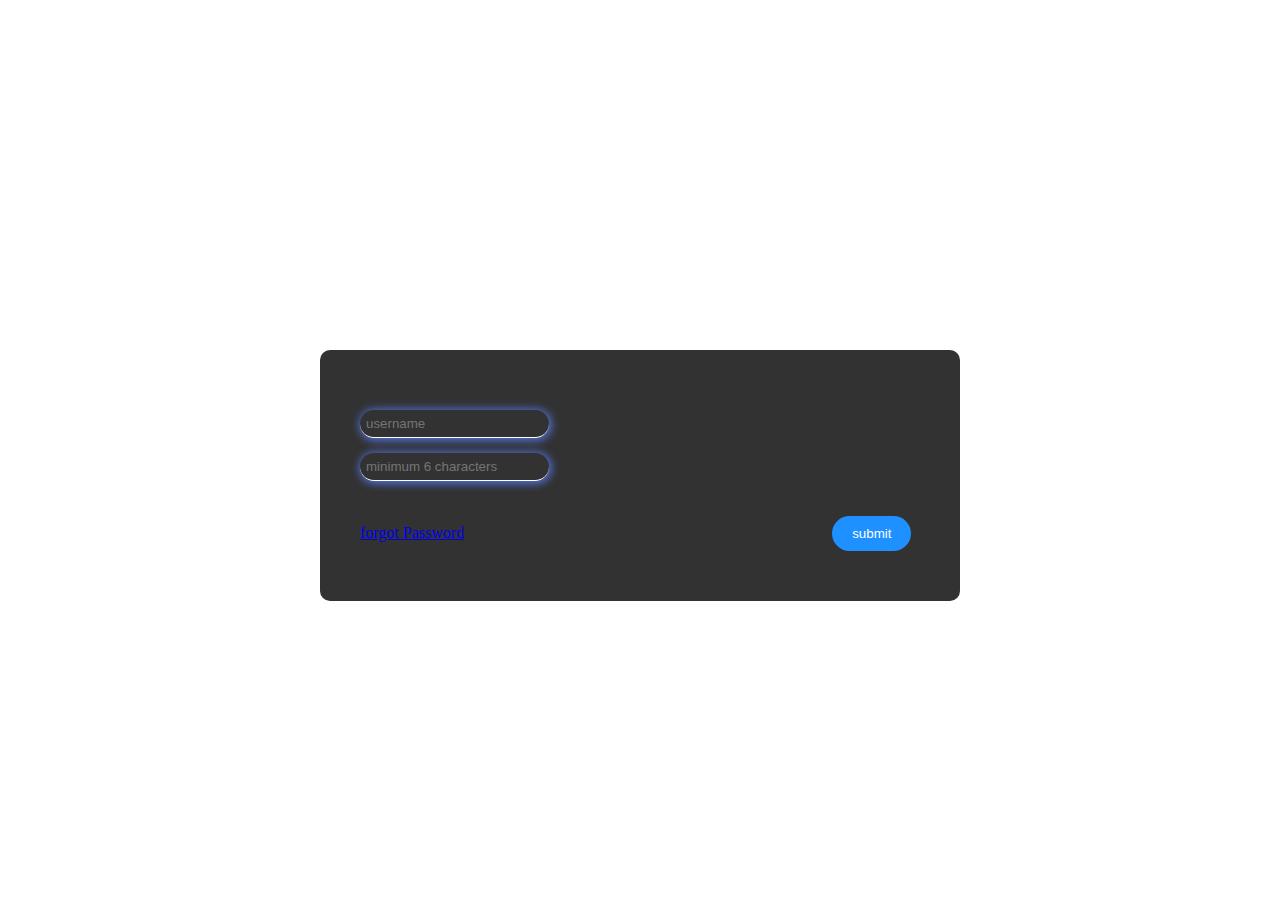
<file: web page/creative.html>
<!doctype html>
<html>
<head>
<title> login form</title>
<style>
body{
margin:0;
padding:0;
background-image:urlimage1.jpg);
}


.container{
width:50%;
height:200px;
top:50%;
left:50%;
position:absolute;
transform:translate(-50%,-50%);

}
.card{
padding:60px 40px 50px 40px;
background:rgb(50,50,50);
border-radius:10px;
}
#name{
border:none;
background:transparent;
border-bottom:1px solid white;
padding:6px;
margin-bottom:15px;
border-radius:15px;
box-shadow: 1px 1px 10px 1px  rgb(88, 124, 241);
color:white;
}
#button{
border-radius:20px;
padding:10px 20px;
background:dodgerblue;
color:white;
margin-top:20px;
border:none;
margin-left:65%;

outline:none;
}
#button:hover{
background-color:grey;
cursor:pointer;

a{
font-size:15px;
}


</style>

</head>

<body>
<div class="container">

<div class="card">
 <input type="text" placeholder="username" id="name" ><br/>
 <input type="password" placeholder="minimum 6 characters" id="name"><br/>
<a href="#">forgot Password</a>
<input type="submit" value="submit" id="button">
</div>
</div>

</body>
</html>
</file>
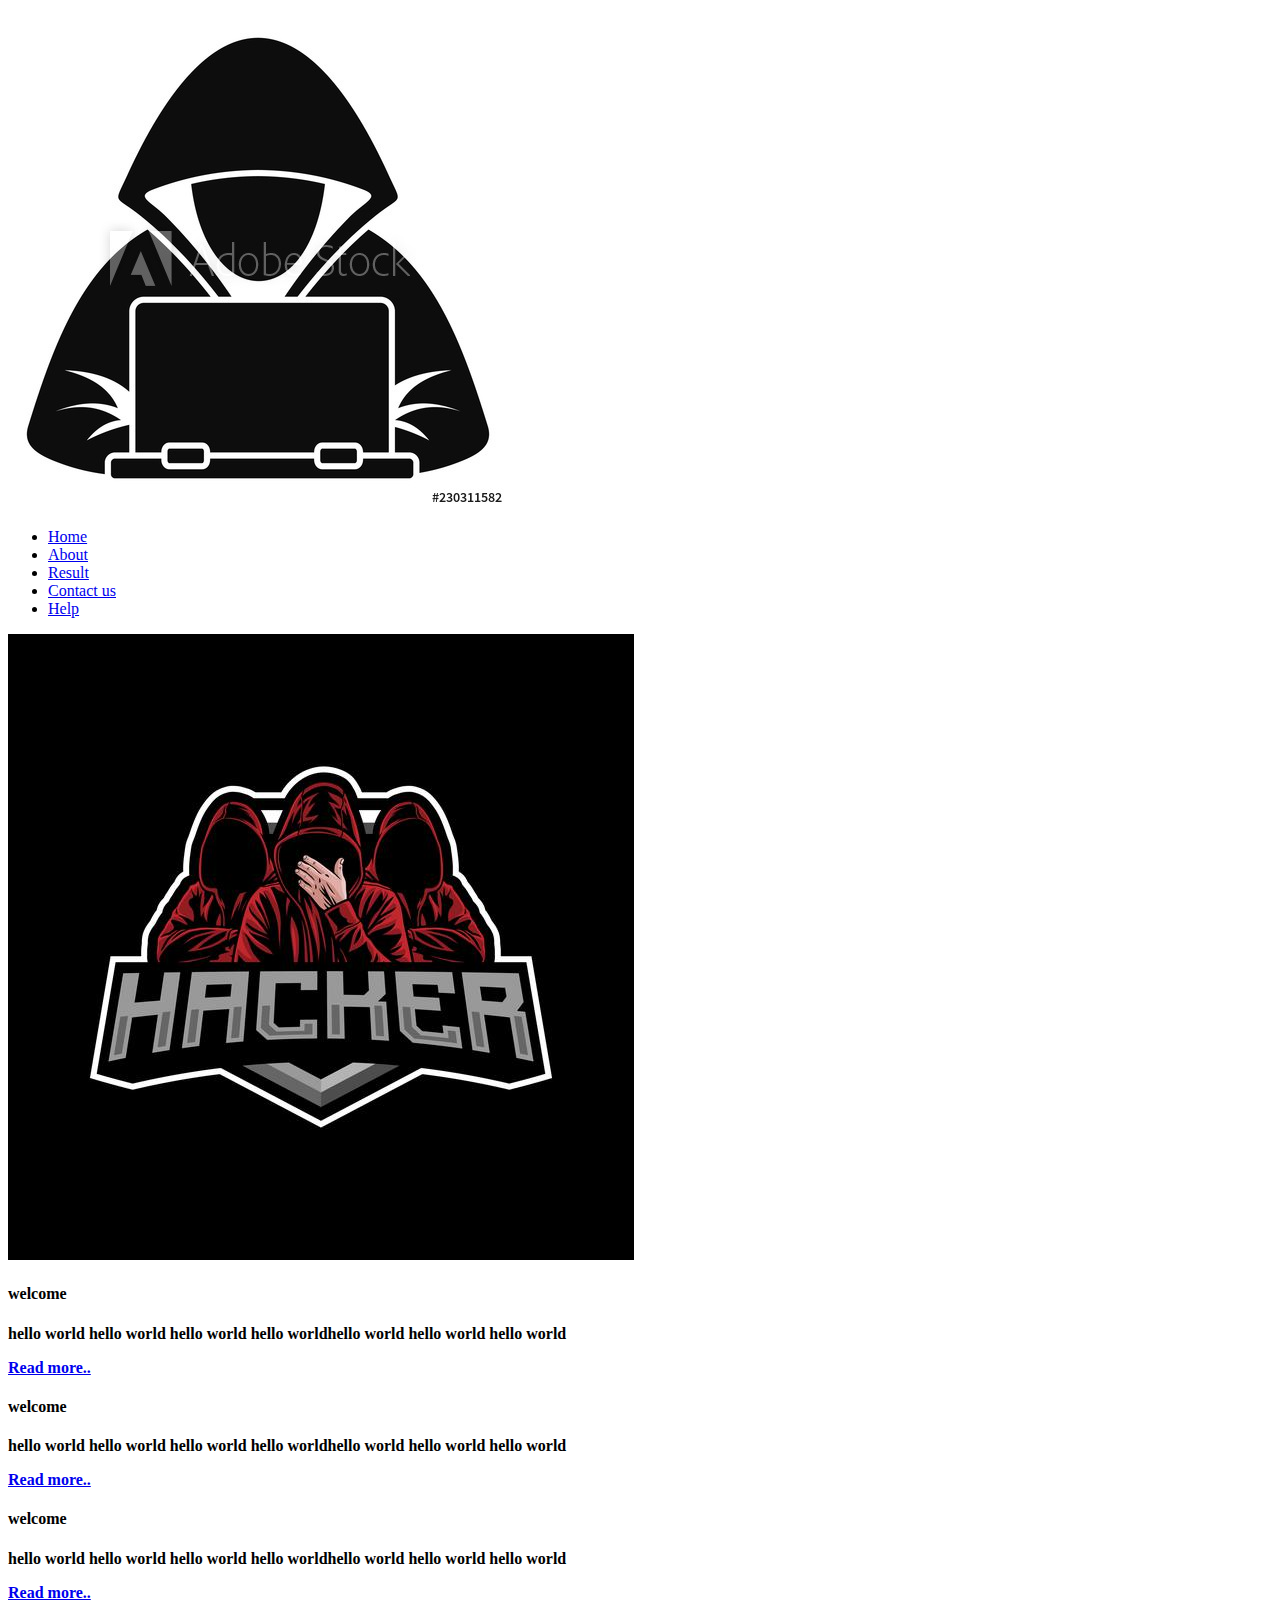
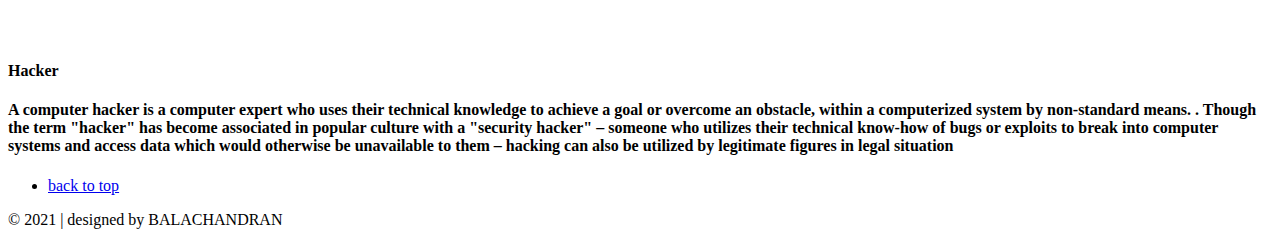
<file: web page/home.html>
<!doctype html>
<html>
<head>
<title> sample webpage</title>
<link rel="stylesheet" type="text/css" href="E:/web page/stylepage.css" />
</head>
<body>
<div id="topbar" class ="head">  <!..whenever id is used we use # symbol in css to represent>
</div>
<div id="container" class="headfixed">  <!..container is to maintain the content in single page>
<div id="header" >
<img src="logo.jpg" />
<ul>
<li><a href="#">Home</a></li>
<li><a href="#About">About</a></li>
<li><a href="#">Result</a></li>
<li><a href="#">Contact us</a></li>
<li><a href="#">Help</a></li>
</ul>
</div>
</div>
<div id="banner">
<img src="hacker logo.jpg" />
</div>
<div id="content1">
<h4 class="heading"> welcome <h4>
<p class="para1"> hello world hello world hello world hello worldhello world hello world hello world </p>
<a href="#" class="more">Read more..</a>

</div>
<div id="content2">
<h4 class="heading"> welcome <h4>
<p class="para1"> hello world hello world hello world hello worldhello world hello world hello world </p>
<a href="#" class="more">Read more..</a>
</div>
<div id="content3">
<h4 class="heading"> welcome <h4>
<p class="para1"> hello world hello world hello world hello worldhello world hello world hello world </p>
<a href="#" class="more">Read more..</a>
</div><br class = "clear"/>
<div id="para">
<h4 class="heading" id="About">Hacker<h4>
<p class="hacker">A computer hacker is a computer expert who uses their technical knowledge to achieve a goal or overcome an obstacle, within a computerized system by non-standard means. 
. Though the term "hacker" has become associated in popular culture with a 
"security hacker" – someone who utilizes their technical know-how of bugs or exploits to break into computer systems and 
access data which would otherwise be unavailable to them – hacking can also be utilized by legitimate figures in legal situation</p>

</div>
<div id="footer">
<ul>
<li><a href="#header">back to top</a></li>

</ul>
<p> &copy 2021 | designed by BALACHANDRAN </p>
</div>
</body>
</html>
</file>
